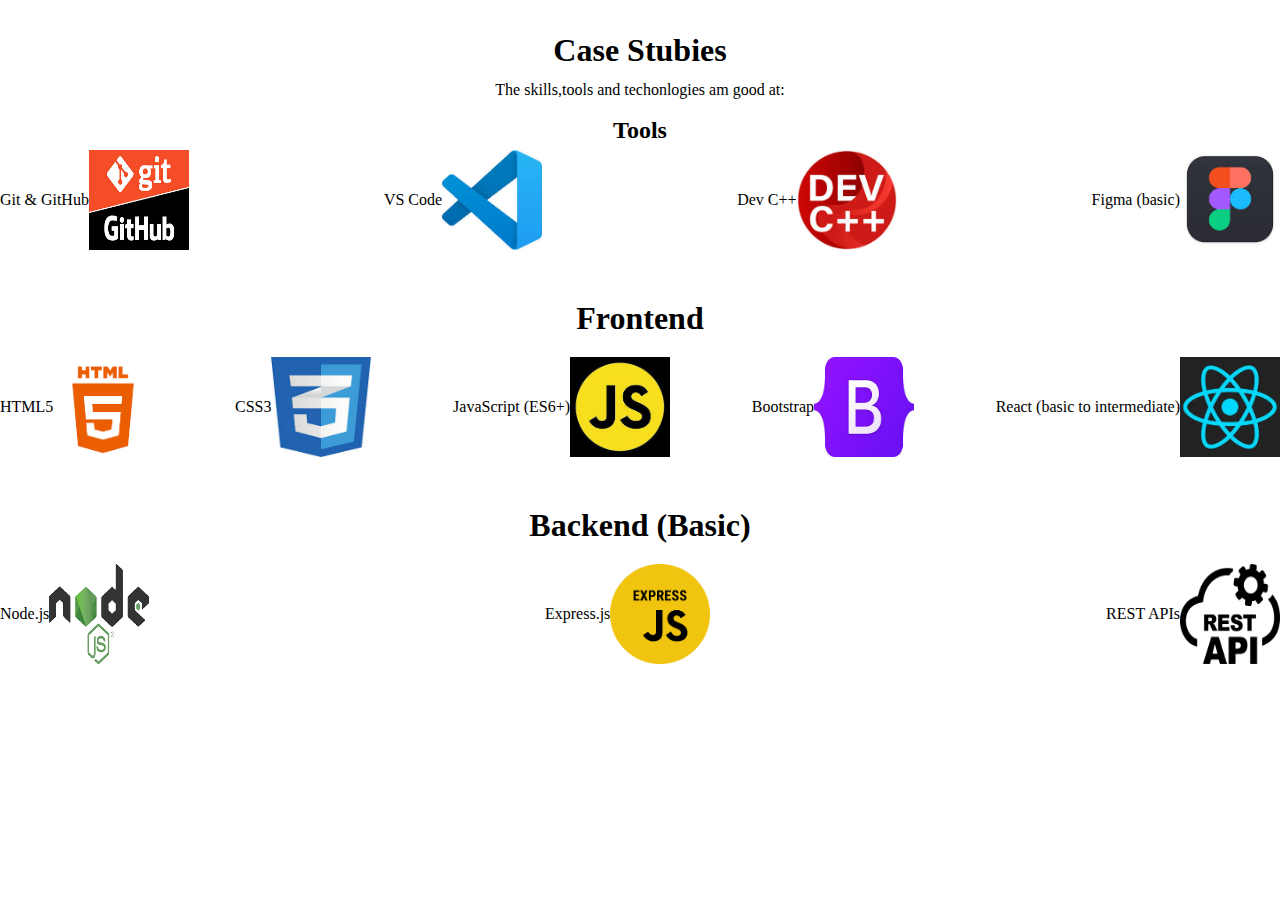
<file: html/caseStubies.html>
<!DOCTYPE html>
<html lang="en">
<head>
    <meta charset="UTF-8">
    <meta name="viewport" content="width=device-width, initial-scale=1.0">
 <title>Lideya Portfolio</title>
    <link rel="stylesheet" href="./css/style.css"/>
</head>
<body>
     <div class="case-title">
    <h1>Case Stubies</h2>
    <p>The skills,tools and techonlogies am good at:</p>
    <h2>Tools</h3>
    </div>
    
<div class="tools">
 <div class="tools-box">
    <p>Git & GitHub</p> 
    <img  class="tools-img" src="./css/Public/tools/git and github.png"/>  

</div>
<div class="tools-box">
    <p>VS Code</p>
<img class="tools-img" src="./css/Public/vs.jpg"/>

</div>
<div class="tools-box">
    <p>Dev C++</p>
    <img class="tools-img" src="./css/Public/dec c++.jpg"/>

</div>
<div class="tools-box">
    <p>Figma (basic)</p>
    <img class="tools-img" src="./css/Public/figma.jpg"/>

</div>
</div>
 <h2 class="front-title">Frontend</h2>
<div class="frontend">
   
  <div class="front-end">
    <p>HTML5</p>
    <img class="tools-img" src="./css/Public/front-end/html.png"/>

</div>
    <div class="front-end">
    <p>CSS3</p>
    <img class="tools-img" src="./css/Public/front-end/css.jpg"/>

</div>


    <div class="front-end">
    <p>JavaScript (ES6+)</p>
    <img class="tools-img" src="./css/Public/front-end/javascript.jpg"/>

</div>

    <div class="front-end">
    <p>Bootstrap</p>
    <img class="tools-img" src="./css/Public/front-end/boost.jpg"/>

</div>
   <div class="front-end">
    <p>React (basic to intermediate)</p>
    <img class="tools-img" src="./css/Public/front-end/react.jpg"/>

</div>
</div>

    <h1 class="front-title" >Backend (Basic)</h1> 
    <div  class="frontend">
    <div class="front-end">
    <p>Node.js</p>
    <img class="tools-img" src="./css/Public/backend/nodejs.png"/>
    </div>

    <div class="front-end">
    <p>Express.js</p>
    <img class="tools-img" src="./css/Public/backend/Express js.png"/>
    </div>

<div class="front-end">
    <p>REST APIs</p>
    <img class="tools-img" src="./css/Public/backend/rest-api.png"/>
    </div>
</div>

</body>
</html>
</file>
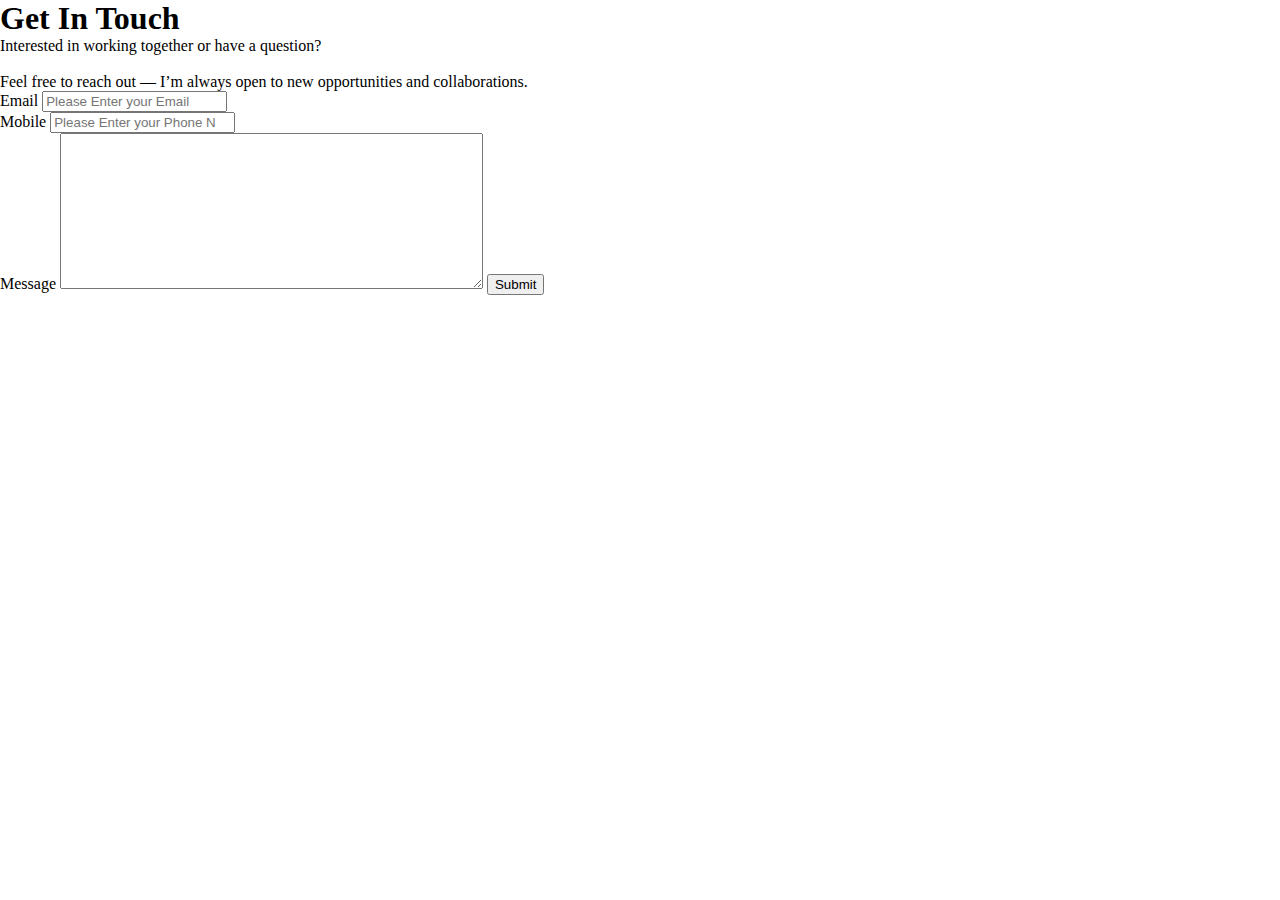
<file: html/getInTouch.html>
<!DOCTYPE html>
<html lang="en">
<head>
    <meta charset="UTF-8">
    <meta name="viewport" content="width=device-width, initial-scale=1.0">
   <title>Lideya Portfolio</title>
    <link rel="stylesheet" href="./css/style.css"/>
</head>
<body>
 <div class="footer-box">
<h1>Get In Touch</h1>
<p>Interested in working together or have a question?</p></br>
<p>Feel free to reach out — I’m always open to new opportunities and collaborations.</p>
<div class="footer1">
</form>
<div class="footer-boxt">
<label class="txt" for="email">Email</label>
<input type="email" id="email" name="user email" placeholder="Please Enter your Email"/>
</div>
<div  class="footer-boxt">
<label class="txt" for="phone">Mobile</label>   
 <input type="number" id="phone" name="user phone" placeholder="Please Enter your Phone Number"/>
</div  class="footer-boxt">
 <label class="txt" >Message</label>

<textarea name="massage" rows="10" cols="50"></textarea>

<input class="footersumit" type="submit"/>
</form>
</div>
    
</div>

   
</body>
</html>
</file>
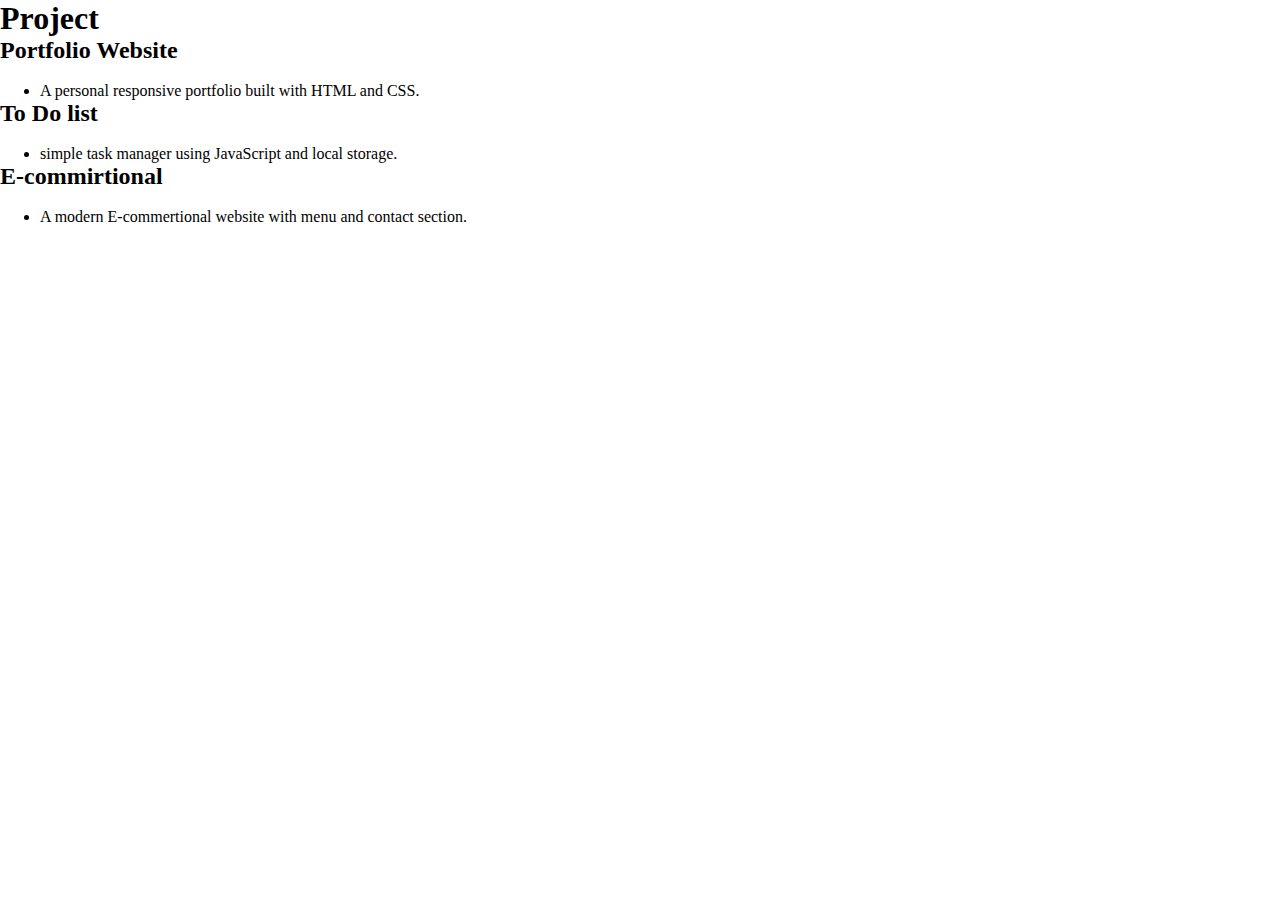
<file: html/projects.html>
<!DOCTYPE html>
<html lang="en">
<head>
    <meta charset="UTF-8">
    <meta name="viewport" content="width=device-width, initial-scale=1.0">
    <title>Lideya Portfolio</title>
    <link rel="stylesheet" href="./css/style.css"/>
</head>
<body>
   <h1 class="project-title">Project</h1>

    <div class="Projects">
<div class="Project-1">
    <h2>Portfolio Website</h2>
    <br/>
    <ul>
    <li>A personal responsive portfolio built with HTML and CSS.</li>
    </ul>
  </div>
  <div class="Project-1">
    <h2>To Do list</h2>
    <br/>
    <ul>
    <li> simple task manager using JavaScript and local storage.</li>
</ul>  
</div>
     <div class="Project-1">
        <h2>E-commirtional</h2>
        <br/>
        <ul>
        <li>A modern E-commertional website with menu and contact section.</li>
    </ul> 
    </div>
</div>   
</body>
</html>
</file>
<file: html/css/style.css>
*{
margin: 0;
}
.header-box{
  background-color: #080808;
 

}
.header-box1{
 gap: 100px;
 display: flex;
 justify-content: space-evenly;
background-color: #1B1B1B;
color: #9C9C9C;
height: 70px;
justify-content:center;
gap: 70px;
width: 80%;
align-items: center;
margin: 0px 150px ;
}
.header-box2{
    gap: 50px;
    display: flex;
    justify-content: center;

}
.hero{
    display:flex;
    justify-content: center;
    height: 550px;

}
.hero-box{
    display: flex;
    flex-direction: column;
    color:white;
    justify-content: center;
}
.hero-img{
    width: 350px;
    height: 350px;
    padding: 5px;
    border-radius: 200px;
    align-self: center;
    margin: 20px;
}
.titleh3{
    margin-top: 30px;
}

.btn-box{
    gap: 70px;
    margin: 50px 0px;
    display: flex;
    align-self:self-start;
    justify-content: center;
   
}
.btn-ctn{
    text-decoration: none;
    color: white;
    background-color: #3F8E00;
    padding: 10px;
    border-radius: 10px;
    gap: 70px;
    margin: 0px 20px;
}
.btn-view{
    text-decoration: none;
    color: #3F8E00;
    background-color: aliceblue;
    padding: 10px;
    border-radius: 10px;
    gap: 70px;

}
.case-title{
    text-align: center;
    margin-top: 30px;
    line-height: 40px;
}
.tools{
    display: flex;
    justify-content: space-between;
}
.tools-box{
    display: flex;
    align-items: center;
}
.tools-img{
    width: 100px;
    height: 100px;
}
.front-title{
    text-align: center;
    margin-top: 50px;
    font-size: 32px;
    margin-bottom: 20px;
}

.frontend{
    display: flex;
    justify-content: space-between;
}
.front-end{
    display: flex;
    align-items: center;
}
</file>
